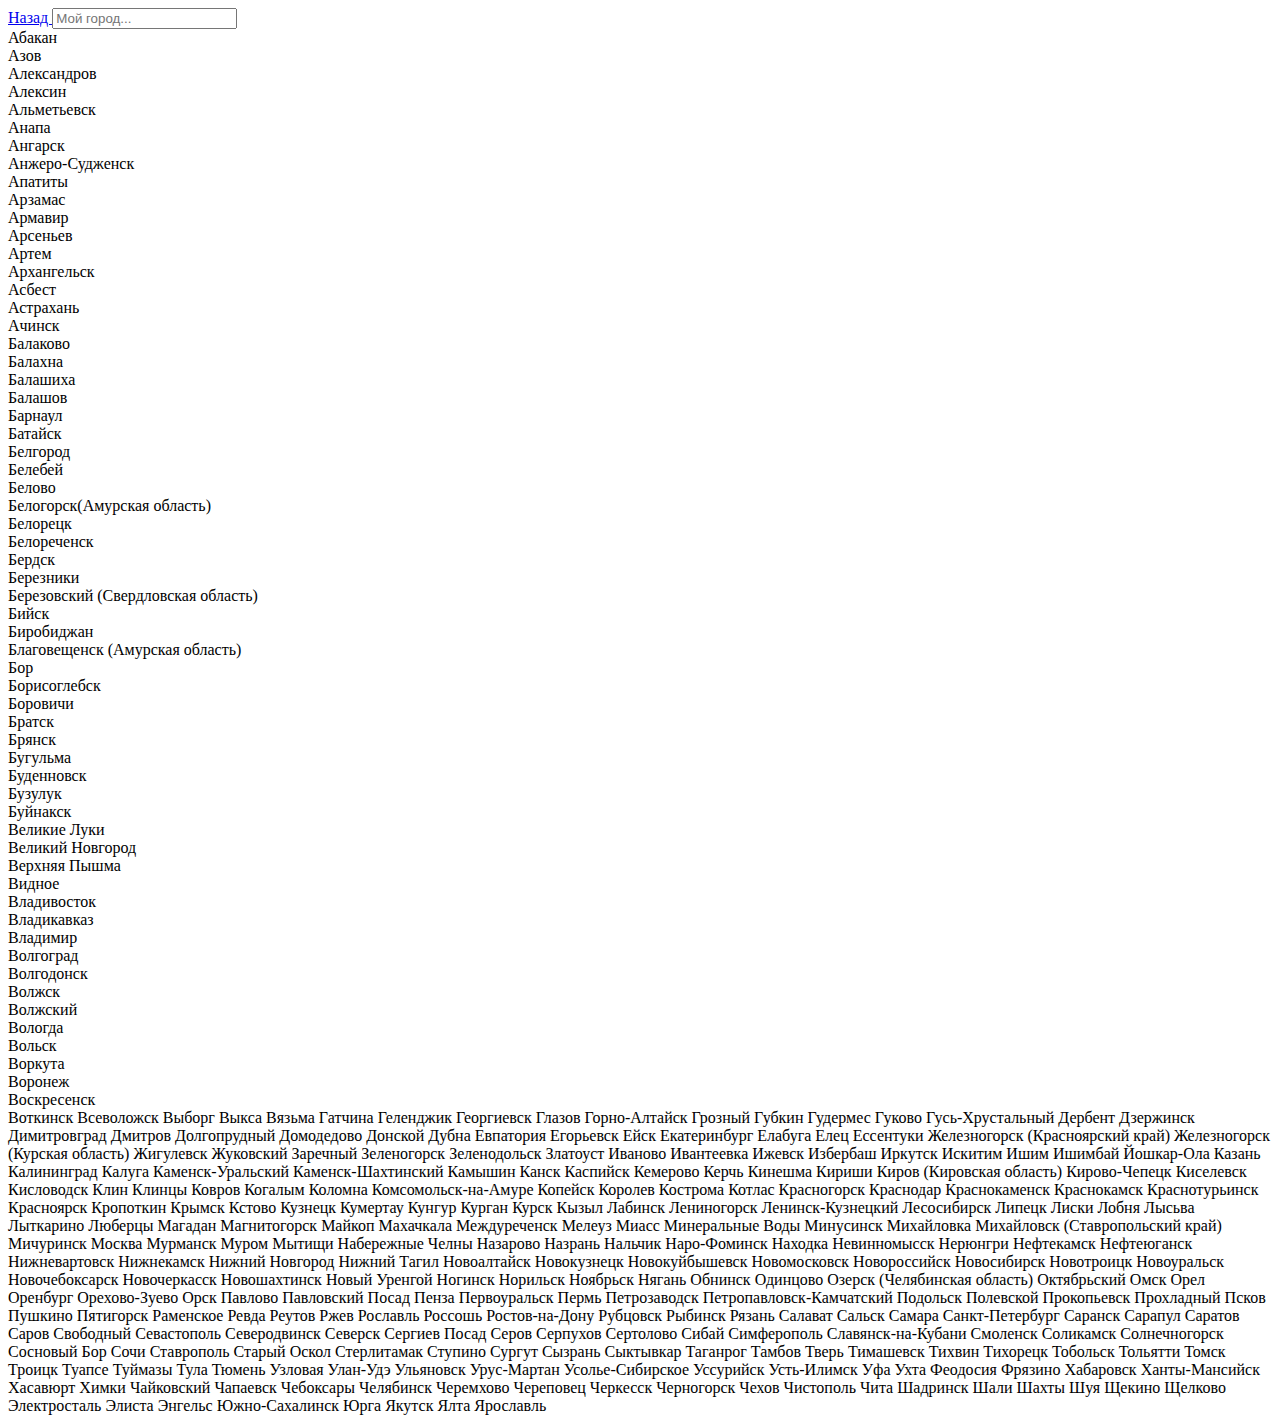
<file: 3/Город.html>
<!doctype html>
<html lang="ru">
  <head>
    <meta charset="utf-8">
    <meta name="viewport" content="width=device-width, initial-scale=1">
    <title>Тихий омут</title>
    <link href="https://cdn.jsdelivr.net/npm/bootstrap@5.2.1/dist/css/bootstrap.min.css" rel="stylesheet" integrity="sha384-iYQeCzEYFbKjA/T2uDLTpkwGzCiq6soy8tYaI1GyVh/UjpbCx/TYkiZhlZB6+fzT" crossorigin="anonymous">
  </head>
  <body>
    <body>
      <script src="https://cdn.jsdelivr.net/npm/bootstrap@5.2.1/dist/js/bootstrap.bundle.min.js" integrity="sha384-u1OknCvxWvY5kfmNBILK2hRnQC3Pr17a+RTT6rIHI7NnikvbZlHgTPOOmMi466C8" crossorigin="anonymous"></script>
          <div class="container text-center">
              <div class="row">
                  <div>
                   <nav>
                    <a href="index.html">Назад </a>
                    <input type="search" name="username" placeholder="Мой город..."> 
                   </nav> 
    Абакан <br>
Азов <br>
Александров<br>
Алексин<br>
Альметьевск<br>
Анапа<br>
Ангарск<br>
Анжеро-Судженск<br>
Апатиты<br>
Арзамас<br>
Армавир<br>
Арсеньев<br>
Артем<br>
Архангельск<br>
Асбест<br>
Астрахань<br>
Ачинск<br>
Балаково<br>
Балахна<br>
Балашиха<br>
Балашов<br>
Барнаул<br>
Батайск<br>
Белгород<br>
Белебей<br>
Белово<br>
Белогорск(Амурская область)<br>
Белорецк<br>
Белореченск<br>
Бердск<br>
Березники<br>
Березовский (Свердловская область)<br>
Бийск<br>
Биробиджан<br>
Благовещенск (Амурская область)<br>
Бор<br>
Борисоглебск<br>
Боровичи<br>
Братск<br>
Брянск<br>
Бугульма<br>
Буденновск<br>
Бузулук<br>
Буйнакск<br>
Великие Луки<br>
Великий Новгород<br>
Верхняя Пышма<br>
Видное<br>
Владивосток<br>
Владикавказ<br>
Владимир<br>
Волгоград<br>
Волгодонск<br>
Волжск<br>
Волжский<br>
Вологда<br>
Вольск<br>
Воркута<br>
Воронеж<br>
Воскресенск<br>
Воткинск
Всеволожск
Выборг
Выкса
Вязьма
Гатчина
Геленджик
Георгиевск
Глазов
Горно-Алтайск
Грозный
Губкин
Гудермес
Гуково
Гусь-Хрустальный
Дербент
Дзержинск
Димитровград
Дмитров
Долгопрудный
Домодедово
Донской
Дубна
Евпатория
Егорьевск
Ейск
Екатеринбург
Елабуга
Елец
Ессентуки
Железногорск (Красноярский край)
Железногорск (Курская область)
Жигулевск
Жуковский
Заречный
Зеленогорск
Зеленодольск
Златоуст
Иваново
Ивантеевка
Ижевск
Избербаш
Иркутск
Искитим
Ишим
Ишимбай
Йошкар-Ола
Казань
Калининград
Калуга
Каменск-Уральский
Каменск-Шахтинский
Камышин
Канск
Каспийск
Кемерово
Керчь
Кинешма
Кириши
Киров (Кировская область)
Кирово-Чепецк
Киселевск
Кисловодск
Клин
Клинцы
Ковров
Когалым
Коломна
Комсомольск-на-Амуре
Копейск
Королев
Кострома
Котлас
Красногорск
Краснодар
Краснокаменск
Краснокамск
Краснотурьинск
Красноярск
Кропоткин
Крымск
Кстово
Кузнецк
Кумертау
Кунгур
Курган
Курск
Кызыл
Лабинск
Лениногорск
Ленинск-Кузнецкий
Лесосибирск
Липецк
Лиски
Лобня
Лысьва
Лыткарино
Люберцы
Магадан
Магнитогорск
Майкоп
Махачкала
Междуреченск
Мелеуз
Миасс
Минеральные Воды
Минусинск
Михайловка
Михайловск (Ставропольский край)
Мичуринск
Москва
Мурманск
Муром
Мытищи
Набережные Челны
Назарово
Назрань
Нальчик
Наро-Фоминск
Находка
Невинномысск
Нерюнгри
Нефтекамск
Нефтеюганск
Нижневартовск
Нижнекамск
Нижний Новгород
Нижний Тагил
Новоалтайск
Новокузнецк
Новокуйбышевск
Новомосковск
Новороссийск
Новосибирск
Новотроицк
Новоуральск
Новочебоксарск
Новочеркасск
Новошахтинск
Новый Уренгой
Ногинск
Норильск
Ноябрьск
Нягань
Обнинск
Одинцово
Озерск (Челябинская область)
Октябрьский
Омск
Орел
Оренбург
Орехово-Зуево
Орск
Павлово
Павловский Посад
Пенза
Первоуральск
Пермь
Петрозаводск
Петропавловск-Камчатский
Подольск
Полевской
Прокопьевск
Прохладный
Псков
Пушкино
Пятигорск
Раменское
Ревда
Реутов
Ржев
Рославль
Россошь
Ростов-на-Дону
Рубцовск
Рыбинск
Рязань
Салават
Сальск
Самара
Санкт-Петербург
Саранск
Сарапул
Саратов
Саров
Свободный
Севастополь
Северодвинск
Северск
Сергиев Посад
Серов
Серпухов
Сертолово
Сибай
Симферополь
Славянск-на-Кубани
Смоленск
Соликамск
Солнечногорск
Сосновый Бор
Сочи
Ставрополь
Старый Оскол
Стерлитамак
Ступино
Сургут
Сызрань
Сыктывкар
Таганрог
Тамбов
Тверь
Тимашевск
Тихвин
Тихорецк
Тобольск
Тольятти
Томск
Троицк
Туапсе
Туймазы
Тула
Тюмень
Узловая
Улан-Удэ
Ульяновск
Урус-Мартан
Усолье-Сибирское
Уссурийск
Усть-Илимск
Уфа
Ухта
Феодосия
Фрязино
Хабаровск
Ханты-Мансийск
Хасавюрт
Химки
Чайковский
Чапаевск
Чебоксары
Челябинск
Черемхово
Череповец
Черкесск
Черногорск
Чехов
Чистополь
Чита
Шадринск
Шали
Шахты
Шуя
Щекино
Щелково
Электросталь
Элиста
Энгельс
Южно-Сахалинск
Юрга
Якутск
Ялта
Ярославль
                  </div>
              </div>
          </div>
  </body>
</html>
</file>
